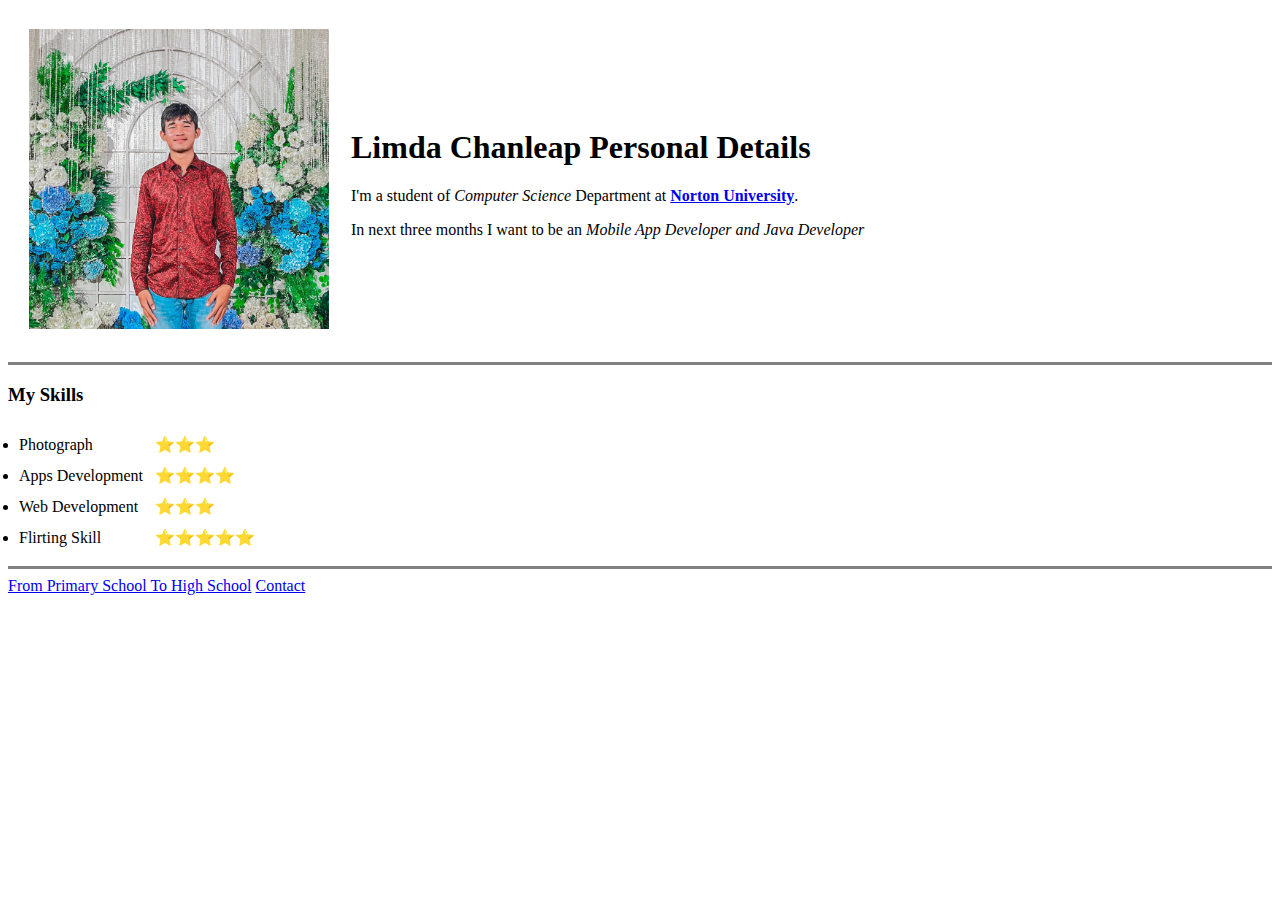
<file: index.html>
<!DOCTYPE html>
<html>
    <meta charset="utf-8">
    <head>
        <title>limdachanleap</title>
    </head>
    <body padding="50">
        <table cellspacing="20">
            <tr>
                <td><img src="images/limdachanleap.jpg"width="300" height="300" alt="Limda Chanleap Profile" >
                </td>
                <td><h1>Limda Chanleap Personal Details</h1>
                    <p>I'm a student of <em>Computer Science</em> Department at <strong> <a href="https://www.norton-u.com/">Norton University</a></strong>.</p>
                    <p>In next three months I want to be an <em>Mobile App Developer and Java Developer</em></p>
                </td>
            </tr>    
        </table>
        <hr size="3" noshade>
        <h3>My Skills</h3>
        <table cellspacing="10">
            <tr>
                <td><li>Photograph</li></td>
                <td>⭐⭐⭐</td>
            </tr>
            <tr>
                <td> <li>Apps Development</li></td>
                <td>⭐⭐⭐⭐</td>
            </tr>
            <tr>
                <td><li>Web Development</li></td>
                <td>⭐⭐⭐</td>
            </tr>
            <tr>
                <td><li>Flirting Skill</li></td>
                <td>⭐⭐⭐⭐⭐</td>
            </tr>
        </table>
        
        
        <hr noshade size="3">
       <a href="primarytohighschool.html">From Primary School To High School</a> 
    <a href="contact.html">Contact</a>
    </body>
</html>
</file>
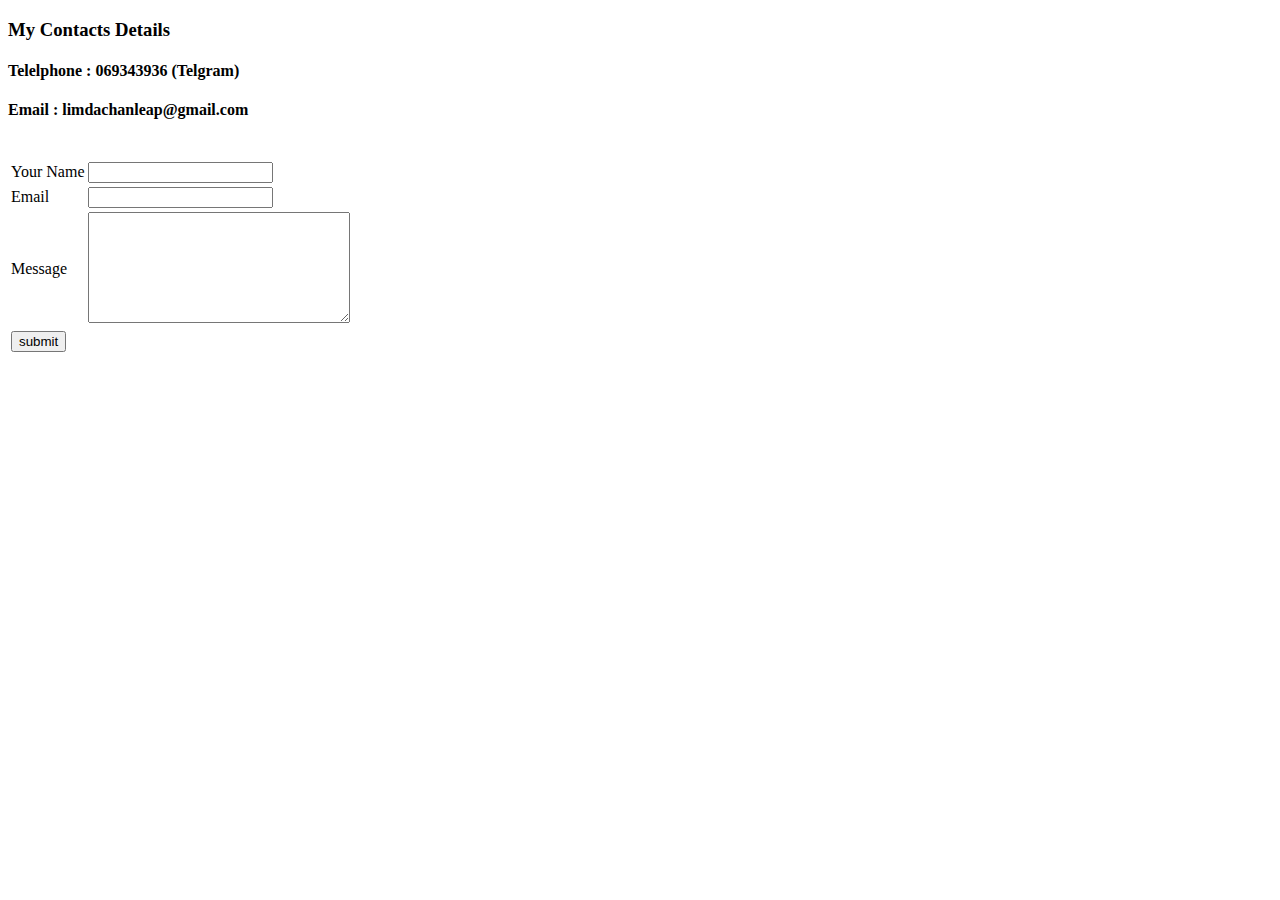
<file: contact.html>
<!DOCTYPE html>
<html lang="en">
<head>
    <title>contact</title>
</head>
<body>
    <h3>My Contacts Details</h3>
    <h4>Telelphone : 069343936 (Telgram)</h4>
    <h4>Email : limdachanleap@gmail.com</h4>
    <table>
        <form action="mailto: limdachanleap@gmail.com" method="post"></form>
        <tr>
            <td><label for="">Your Name</label></td>            </td>
            <td><input type="text"><br></td>
        </tr>
        <tr>
            <td><label for="">Email</label></td>
            <td><input type="email" name="" id=""></td>
            <br>
        </tr>
        <tr>
            <td><label for="">Message</label></td>
            <td><textarea name="" id="" cols="30" rows="7"></textarea></td>
        </tr>
        <td ><input type="submit" value="submit"></td>
    </form> 
    </table>    
</body>
</html>
</file>
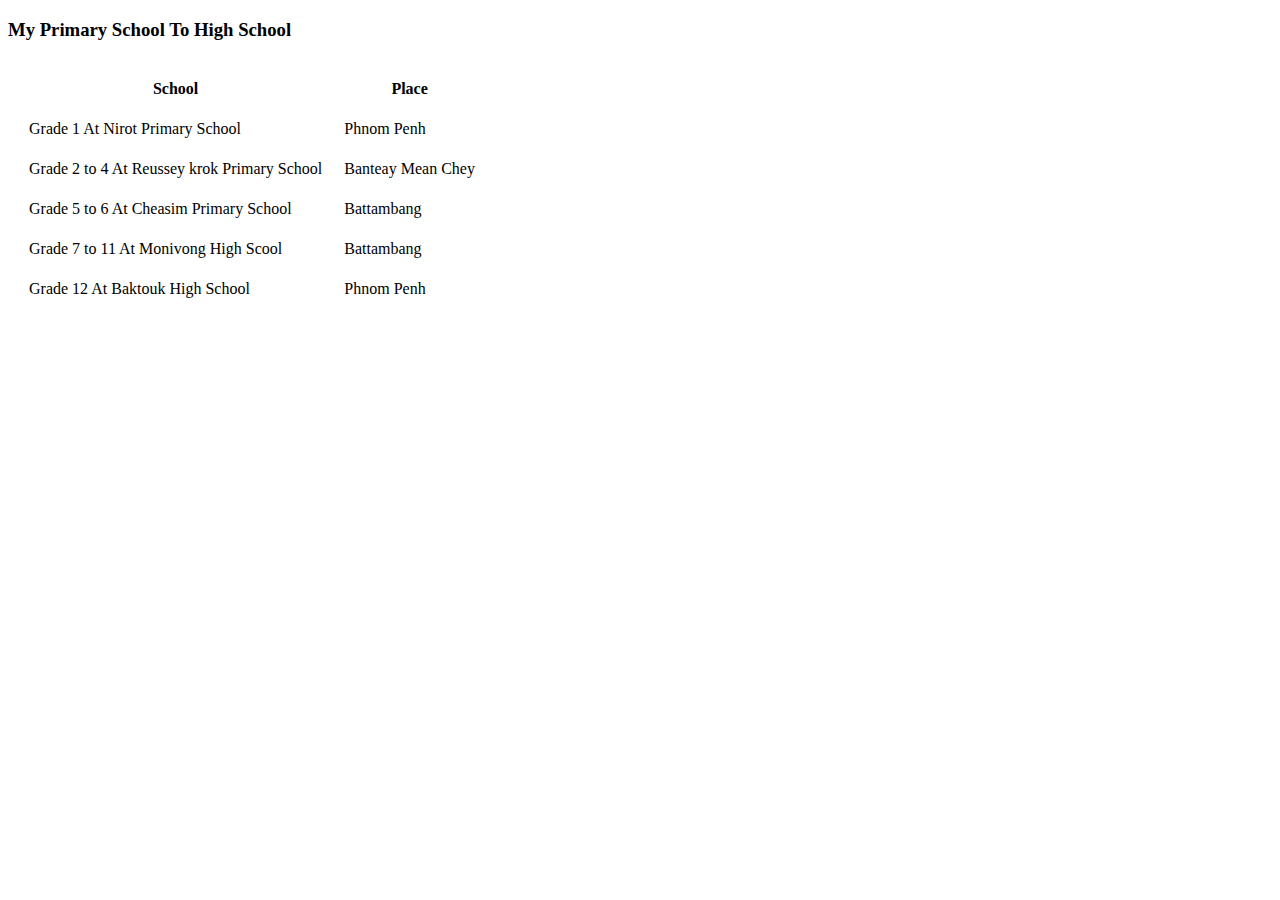
<file: primarytohighschool.html>
<!DOCTYPE html>
<html lang="en">
<head>
    <meta charset="UTF-8">
</head>
<body>
    <h3>My Primary School To High School</h3>
    <table cellspacing="20">
        <tr>
            <th>School</th>
            <th>Place</th>
        </tr>
        <tr>
            <td>Grade 1 At Nirot Primary School</td>
            <td>Phnom Penh</td>
        </tr>
        <tr>
            <td>Grade 2 to 4 At Reussey krok Primary School</td>
            <td>Banteay Mean Chey</td>
        </tr>
        <tr>
            <td>Grade 5 to 6 At Cheasim Primary School</td>
            <td>Battambang</td>
        </tr>
        <tr>
            <td>Grade 7 to 11 At Monivong High Scool</td>
            <td>Battambang</td>
        </tr>
        <tr>
            <td>Grade 12 At Baktouk High School</td>
            <td>Phnom Penh</td>
        </tr>
    </table>
</body>
</html>
</file>
